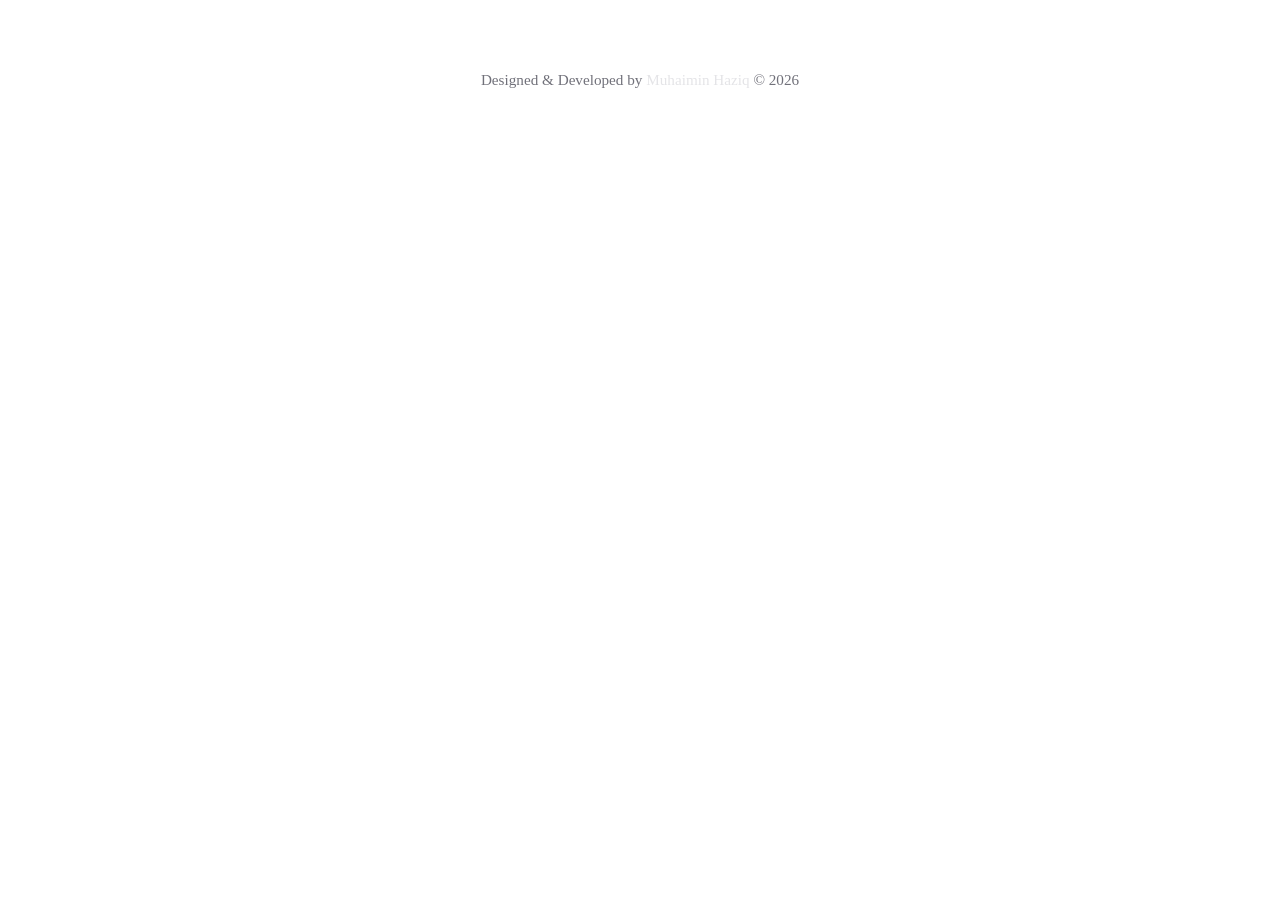
<file: footer.html>
<!DOCTYPE html>
<html>
<body>
  <footer class="site-footer" style="text-align: center; padding: 25px 0 10px; margin-top: 30px; border-top: 1px solid rgba(255,255,255,0.1); color: #71717a; font-size: 0.95rem;">
    <p>Designed &amp; Developed by <span style="color: #e4e4e7; font-weight: 500;">Muhaimin Haziq</span> &copy; 2026</p>
  </footer>
</body>
</html>
</file>
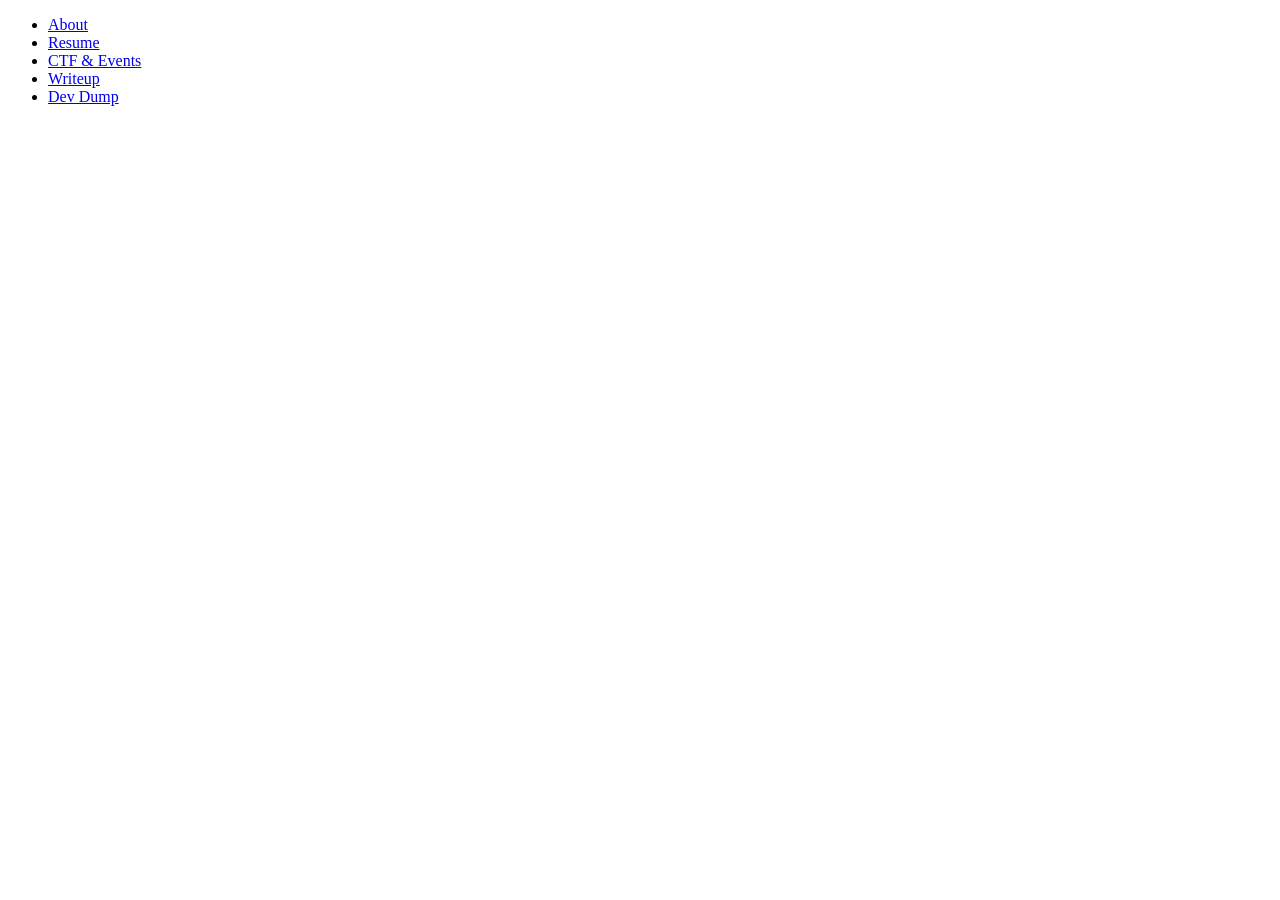
<file: navbar.html>
<!DOCTYPE html>
<html>
    <body>

        
        <ul class="navbar-list">
            <li class="navbar-item">
                <a href="index.html" class="navbar-link">About</a>
            </li>
            <li class="navbar-item">
                <a href="resume.html" class="navbar-link">Resume</a>
            </li>
            <!-- <li class="navbar-item">
            <a href="portfolio.html" class="navbar-link">Portfolio</a>
            </li> -->
            <li class="navbar-item">
                <a href="blog.html" class="navbar-link">CTF & Events</a>
            </li>
            <li class="navbar-item">
                <a href="contact.html" class="navbar-link">Writeup</a>
            </li>
            <li class="navbar-item">
                <a href="devdump.html" class="navbar-link">Dev Dump</a>
            </li>
        </ul>
    </body>

</html>
</file>
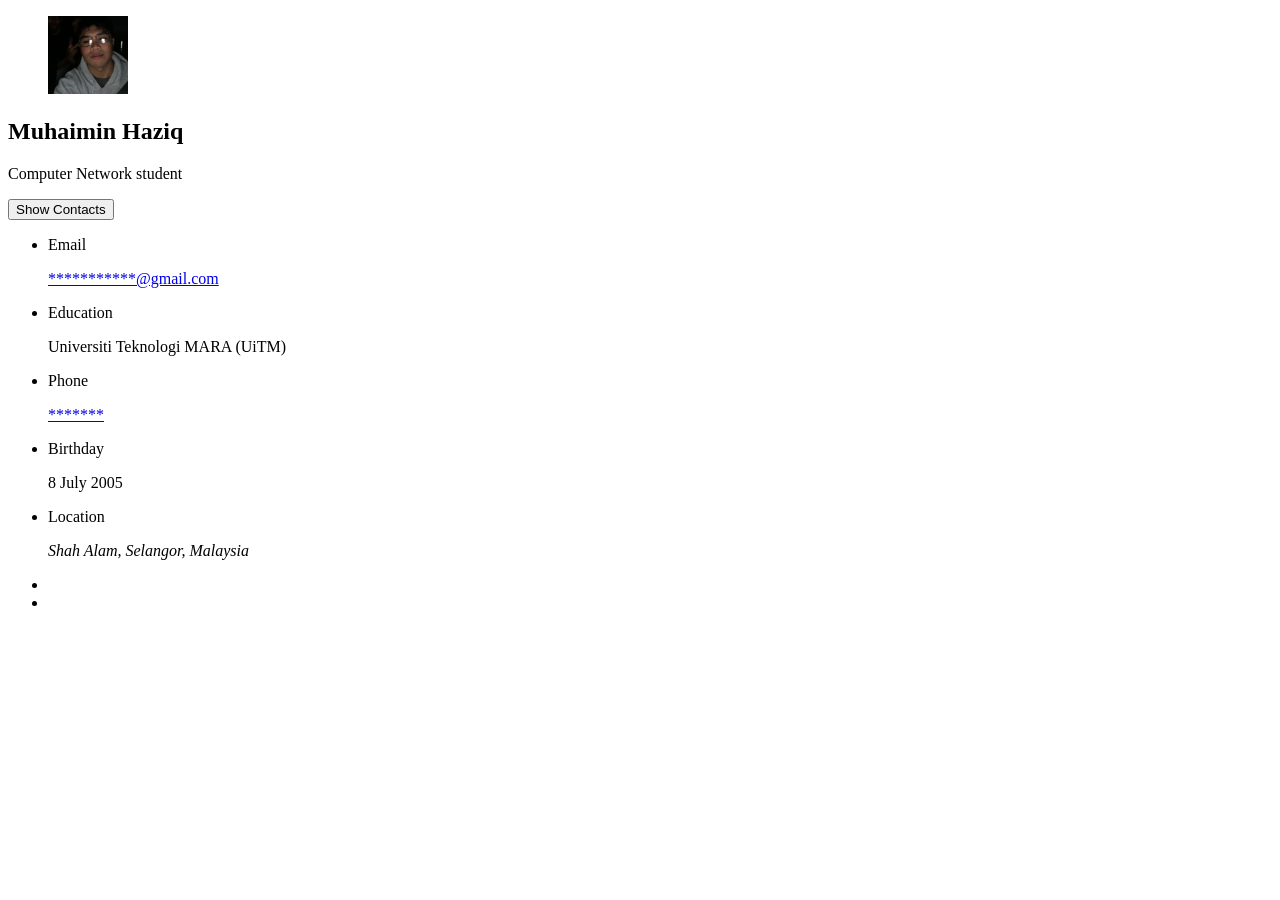
<file: sidebar.html>
<!DOCTYPE html>
<html>
<body>
  <aside class="sidebar" data-sidebar>

    <div class="sidebar-info">

      <figure class="avatar-box">
        <img src="./assets/images/me.jpg" alt="Muhaimin Haziq" width="80">
      </figure>

      <div class="info-content">
        <h1 class="name" title="Muhaimin Haziq">Muhaimin Haziq</h1>
        <p class="title">Computer Network student</p>
      </div>

      <button class="info_more-btn" data-sidebar-btn>
        <span>Show Contacts</span>
        <ion-icon name="chevron-down"></ion-icon>
      </button>

    </div>

    <div class="sidebar-info_more">

      <div class="separator"></div>

      <ul class="contacts-list">

        <li class="contact-item">
          <div class="icon-box">
            <ion-icon name="mail-outline"></ion-icon>
          </div>
          <div class="contact-info">
            <p class="contact-title">Email</p>
            <a href="mailto:muhaiminhaziq25@gmail.com" class="contact-link">***********@gmail.com</a>
            <!-- <a href="mailto:muhaiminhaziq25@gmail.com" class="contact-link">doyoufindthemeail@gmail.com</a> -->
          </div>
        </li>

        <li class="contact-item">
          <div class="icon-box">
            <ion-icon name="school-outline"></ion-icon>
          </div>
          <div class="contact-info">
            <p class="contact-title">Education</p>
            <p class="contact-link">Universiti Teknologi MARA (UiTM)</p>
          </div>
        </li>

        <li class="contact-item">
          <div class="icon-box">
            <ion-icon name="phone-portrait-outline"></ion-icon>
          </div>
          <div class="contact-info">
            <p class="contact-title">Phone</p>
            <a href="tel:good one" class="contact-link">*******</a>
            <!-- <a href="tel:" class="contact-link">no</a> -->
          </div>
        </li>

        <li class="contact-item">
          <div class="icon-box">
            <ion-icon name="calendar-outline"></ion-icon>
          </div>
          <div class="contact-info">
            <p class="contact-title">Birthday</p>
            <time datetime="2005-01-21">8 July 2005</time>
          </div>
        </li>

        <li class="contact-item">
          <div class="icon-box">
            <ion-icon name="location-outline"></ion-icon>
          </div>
          <div class="contact-info">
            <p class="contact-title">Location</p>
            <address>Shah Alam, Selangor, Malaysia</address>
          </div>
        </li>

      </ul>

      <div class="separator"></div>

      <ul class="social-list">

        <li class="social-item">
          <a href="https://www.linkedin.com/in/muhaiminhaziq" class="social-link" target="_blank" rel="noopener noreferrer">
            <ion-icon name="logo-linkedin"></ion-icon>
          </a>
        </li>

        <li class="social-item">
          <a href="https://github.com" class="social-link" target="_blank" rel="noopener noreferrer">
            <ion-icon name="logo-github"></ion-icon>
          </a>
        </li>

      </ul>

    </div>

  </aside>
</body>
</html>
</file>
